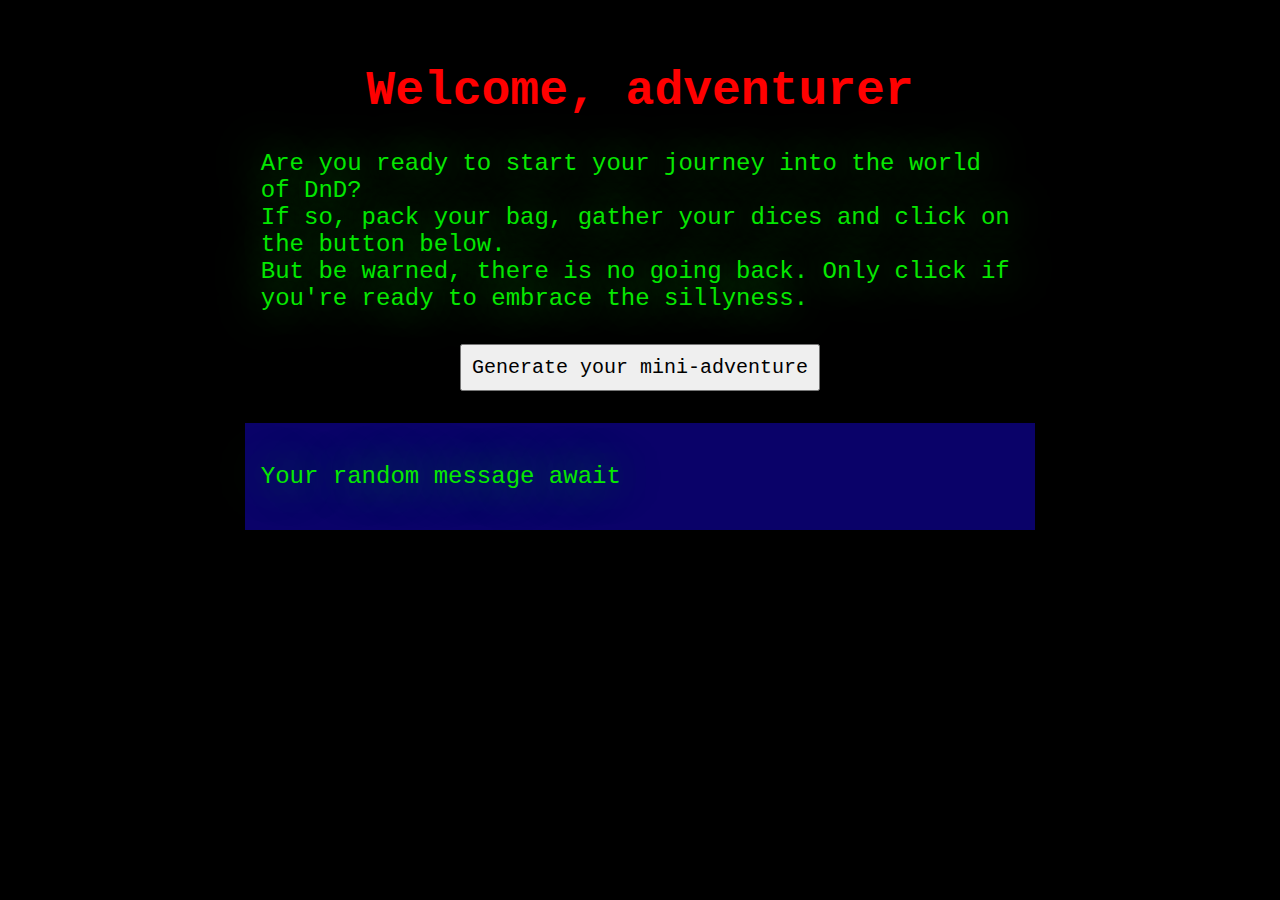
<file: index.html>
<!DOCTYPE html>
<html lang="en">
    <head>
        <meta charset="UTF-8">
        <meta name="viewport" content="width=device-width, initial-scale=1.0">
        <link rel="stylesheet" href="style.css">
        <title>Your Dnd Message</title>
        <script src="msg_gen.js" async></script>
    </head>
    <body>
        <h1>Welcome, adventurer</h1>
        <section class="intro">
            <p>Are you ready to start your journey into the world of DnD? <br> 
                If so, pack your bag, gather your dices and click on the button below. <br> 
                But be warned, there is no going back. Only click if you're ready to embrace the sillyness.</p>
        </section>
        <section class="button">
            <button>Generate your mini-adventure</button>
        </section>
        <section class="feature">
            <p id="message">Your random message await</p>
        </section>
    </body>
</html>
</file>
<file: style.css>
body {
    background-color: black;
    font-family: 'Courier new', Courier, monospace;
}

h1 {
    text-align: center;
    font-size: 3em;
    margin-top: 4rem;
    color: red;
}

p {
    color: #07e800;
    font-size: 1.5em;
    text-shadow: 0px 0px 2em #07e800;
}

.intro {
    width: 60%;
    margin-left: auto;
    margin-right: auto;
}

@media only screen and (max-width: 600px) {
    
    .intro {
        width: 90%;
    }

}

.button {
    display: flex;
    justify-content: center;
    margin: 2em 0;
}

button {
    padding: 0.5em;
    font-family: 'Courier New', Courier, monospace;
    font-size: 1.25em;
}

.feature {
    width: 60%;
    margin-left: auto;
    margin-right: auto;
    padding: 1em;
    background-color: #0a0269;
}

@media only screen and (max-width: 600px) {
    
    .feature {
        width: 80%;
    }

}
</file>
